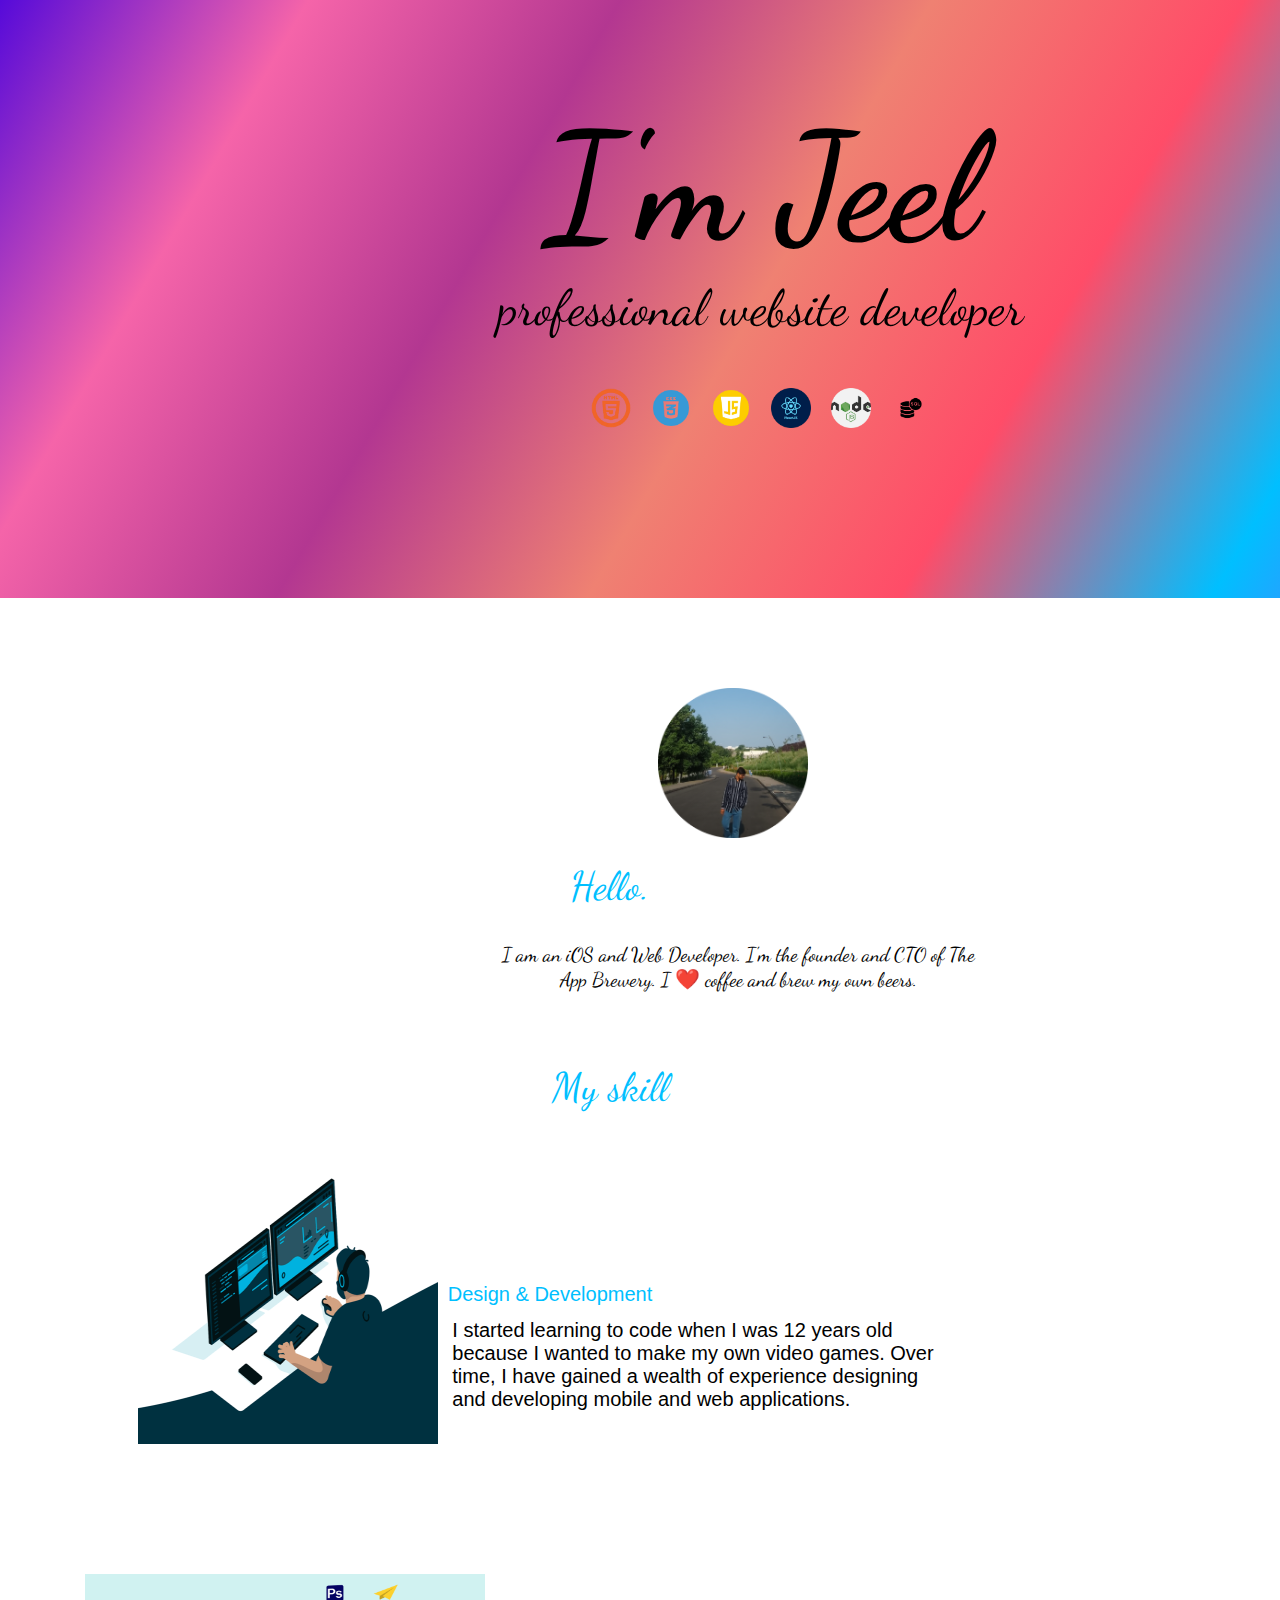
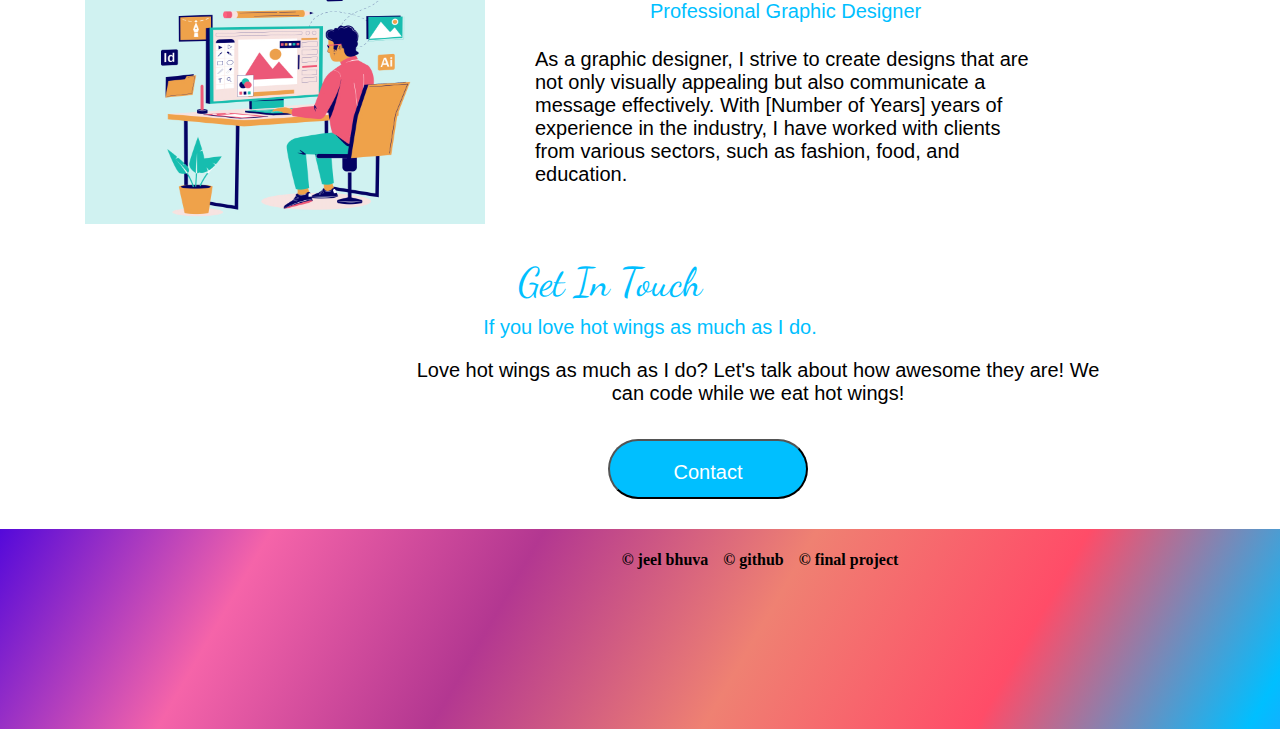
<file: index.html>
<!DOCTYPE html>
<html lang="en">
<head>
    <meta charset="UTF-8">
    <meta name="viewport" content="width=device-width, initial-scale=1.0">
    <title>Final project</title>
    <link rel="stylesheet" href="./Style.css"/>
    <link href="https://fonts.googleapis.com/css2?family=Dancing+Script&display=swap" rel="stylesheet">
</head>
<body>
    <div class="container-one">
        <h1 class="headtext">I'm Jeel</h1>
        <h3>professional  website developer</h3>
        <div class="image-container">
            <img src="./html.png" alt="html" height="40px" width="40px"/>
            <img src="./css.png" alt="css" height="40px" width="40px"/>
            <img src="./js.png" alt="js" height="40px" width="40px"/>
            <img src="./reactjs.png" alt="react js" height="40px" width="40px"/>
            <img src="./node js.png" alt="node js" height="40px" width="40px"/>
            <img src="./sql.png" alt="sql" height="40px" width="40px"/>
        </div>
    </div>
    <div class="containr-two">
        <img src="./cropped_circle_image.png" alt="my photo" class="myphoto" height="150px" width="150px"/>
        <h2>Hello.</h2>
        <p class="p1">I am an iOS and Web Developer. I'm the founder and CTO of The App Brewery. I ❤️ coffee and brew my own beers.</p>
    </div>
    <div class="containr-three">
        <h2 class="head-two">My skill</h1>
            <div class="containr-three-one">
                <img src="./68747470733a2f2f63646e2e6472696262626c652e636f6d2f75736572732f3733303730332f73637265656e73686f74732f363538313234332f6176656e746f2e676966.gif" alt="gif" class="gif" height="300px" width="300px">
                <h3 class="head-three">Design & Development</h3>
                <p class="p2">I started learning to code when I was 12 years old because I wanted to make my own video games. Over time, I have gained a wealth of experience designing and developing mobile and web applications.</p>
            </div> 
    </div>
    <div class="containr-four">
            <div class="containr-three-four">
                <img src="./why-hire-a-professional-graphic-designer.jpg" alt="gif" class="professional" height="300px" width="300px">
                 <h3 class="head-four">Professional Graphic Designer</h3>
                <p class="p3">As a graphic designer, I strive to create designs that are not only visually appealing but also communicate a message effectively. With [Number of Years] years of experience in the industry, I have worked with clients from various sectors, such as fashion, food, and education.</p>
            </div> 
    </div>
    <div class="container-five">
        <h2 style="margin: 40px 0px 0px 0px;">Get In Touch</h2>
        <h3 class="head-five">If you love hot wings as much as I do.</h3>
        <p class="p4">Love hot wings as much as I do? Let's talk about how awesome they are! We can code while we eat hot wings!</p>    
    </div>
    <div class="contact">
        <a href="./contact.html"><button>Contact</button></a>
    </div>
        <div class="container-six">
            <div class="container-six-one">
                <h4> &copy; jeel bhuva</h4>
                <h4> &copy; github</h4>
                <h4> &copy; final project</h4>
            </div>
           
        </div>
</body>
</html>
</file>
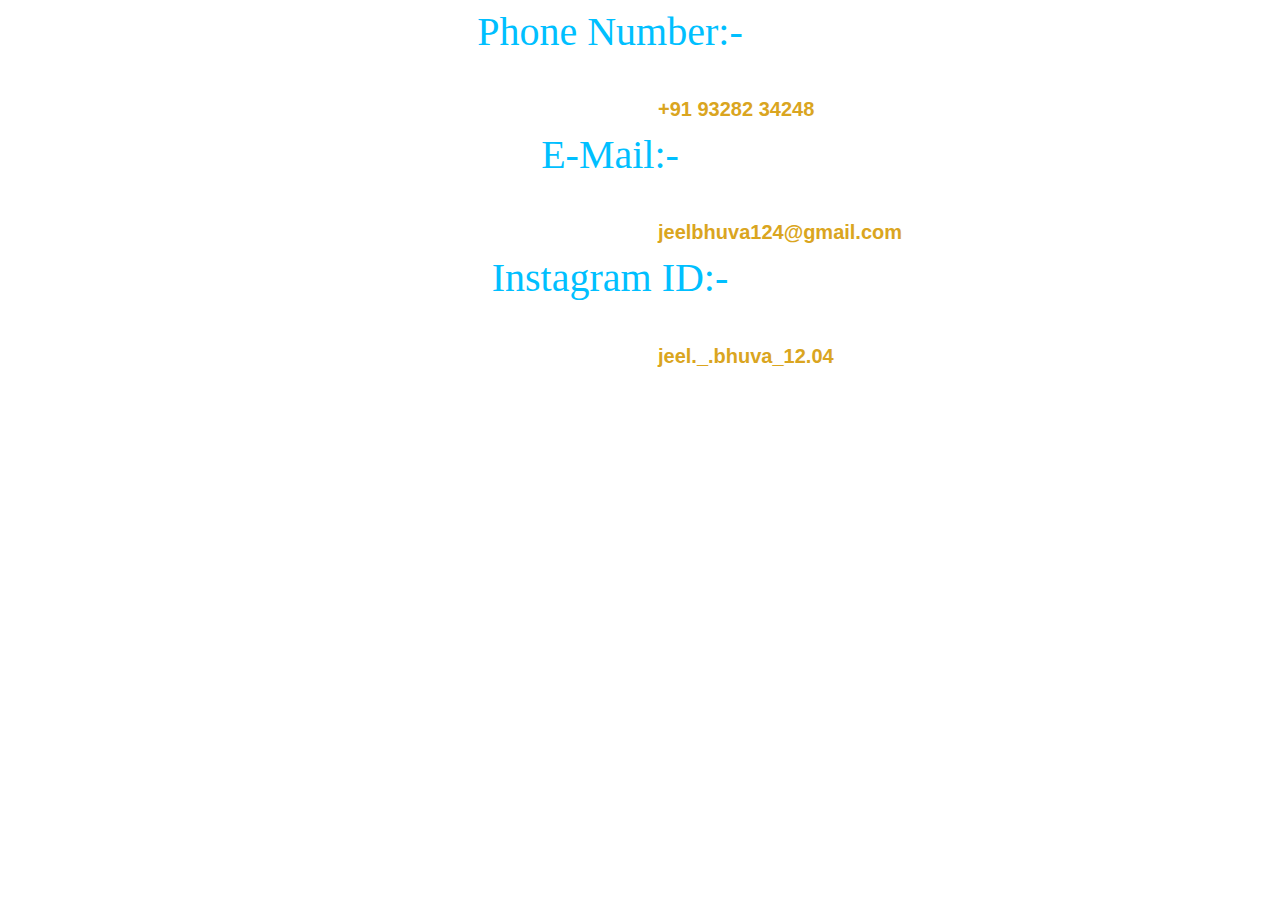
<file: contact.html>
<!DOCTYPE html>
<html lang="en">
<head>
    <meta charset="UTF-8">
    <meta name="viewport" content="width=device-width, initial-scale=1.0">
    <title>content</title>
    <style>
    h2{
    color: #00bfff;
    text-align: center;
    font-family:'Dancing script';
    font-weight: 100;
    font-size: 40px;
    margin-top: 0px;
    position: relative;
    right: 30px;
    }
    h3{
    color:goldenrod;
    font-size: 20px;
    position: relative;
    top: 10px;
    left: 650px;
    font-family:  'Trebuchet MS', 'Lucida Sans Unicode', 'Lucida Grande', 'Lucida Sans', Arial, sans-serif ;
    }
    a{
        text-decoration: none;
    }
     @media (max-width: 380px){
        h2{
           position: relative;
           left: 90px;
        }
        h3{
            position: relative;
            left: 160px;
        }  
     }  
    </style>
</head>
<body>
    <h2>Phone Number:-</h2>
    <h3>+91 93282 34248</h3>
    <h2>E-Mail:-</h2>
    <h3>jeelbhuva124@gmail.com</h3>
    <h2>Instagram ID:-</h2>
    <a href="https://www.instagram.com/jeel._.bhuva_12.04/?__pwa=1"><h3>jeel._.bhuva_12.04</h3></a>
</body>
</html>
</file>
<file: Style.css>
.container-one{
    height: 600px;
    width: 1525px;
    background: linear-gradient(300deg , #8c52ff, #00bfff, #ff4c68, #ef8172, #B33791, #F564A9 , #5409DA);
    /* background-size: 180% 180%; */
    animation: gradient-animation 18s ease infinite;
    position: relative;
    bottom: 10px;
    right: 10px;

}
@keyframes gradient-animation{
    0%{
        background-position: 0% 50%;
    }
    50%{
        background-position:100% 50%;
    }
    100%{
        background-position: 0% 50%;
    }
}
.image-container{
    display: flex;
    justify-content: center;
    align-items: center;
    margin: 0px;
    padding:0PX 0PX 0PX 0PX;
    gap: 20px;
    
}
h1{
    text-align: center;
    padding-top: 100px;
    margin: 0px 0px 0px 0px;
    font-family:'Dancing Script';
    font-size: 150px;
}
h3{
    text-align: center;
    font-family:'Dancing script';
    font-weight: 100;
    font-size: 50px;
    margin-top: 0px;
}
.myphoto{
    padding: 60px 50px 40px 50px;
    position: relative;
    top: 20px;
    left: 600px;
}
h2{
    color: #00bfff;
    text-align: center;
    font-family:'Dancing script';
    font-weight: 100;
    font-size: 40px;
    margin-top: 0px;
    position: relative;
    right: 30px;
}
.p1{
    height: 100px;
    width: 500px;
    position: relative;
    left: 480px;
    text-align: center;
    font-family:'Dancing script';
    font-weight: 200;
    font-size: 20px; 
}
.containr-three-one{
    display: flex;
    justify-content: center;
    align-items: center;

}
.head-three{
    color: #00bfff;
    font-size: 20px;
    position: relative;
    top: 10px;
    left: 10px;
    font-family:  'Trebuchet MS', 'Lucida Sans Unicode', 'Lucida Grande', 'Lucida Sans', Arial, sans-serif ;
}
.p2{
    height: 50px;
    width: 500px;
    font-family: 'Lucida Sans', 'Lucida Sans Regular', 'Lucida Grande', 'Lucida Sans Unicode', Geneva, Verdana, sans-serif;
    font-size:20px;
    position: relative;
    top:50px;
    right: 190px;
}
.head-four{
    color: #00bfff;
    font-size: 20px;
    position: absolute;
    top: 1600px;
    left: 650px;
    font-family:  'Trebuchet MS', 'Lucida Sans Unicode', 'Lucida Grande', 'Lucida Sans', Arial, sans-serif ;
}
.p3{
    height: 50px;
    width: 500px;
    font-family: 'Lucida Sans', 'Lucida Sans Regular', 'Lucida Grande', 'Lucida Sans Unicode', Geneva, Verdana, sans-serif;
    font-size:20px;
    position: relative;
    bottom: 100px;
    left: 200px;
}
.professional{
    height: 250px;
    width: 400px;
    padding: 30px 210px 0px 0px ;
    position: relative;
    top: 100px;
    right: 250px;
}
.containr-four{ 
    display: flex;
    justify-content: center;
    align-items: center;
}
.p4{
    height: 50px;
    width: 700px;
    font-family: 'Lucida Sans', 'Lucida Sans Regular', 'Lucida Grande', 'Lucida Sans Unicode', Geneva, Verdana, sans-serif;
    font-size:20px;
    position: relative;
    top: 10px;
    left: 400px;
    text-align: center;
}
 .head-five{
    color: #00bfff;
    font-size: 20px;
    position: relative;
    top: 10px;
    left: 10px;
    font-family:  'Trebuchet MS', 'Lucida Sans Unicode', 'Lucida Grande', 'Lucida Sans', Arial, sans-serif ;
 }
button{
    height: 60px;
    width: 200px;
    font-size: 20px;
    background-color:#00bfff ;
    color: white;
    border-radius: 30px;
    font-family:  'Trebuchet MS', 'Lucida Sans Unicode', 'Lucida Grande', 'Lucida Sans', Arial, sans-serif ;
    padding: 20px;
    position: relative;
    top: 20px;
    left: 600px;

}
.container-six{
    position: relative;
    top: 50px;
    height: 200px;
    width: 1520px;
     background: linear-gradient(300deg , #8c52ff, #00bfff, #ff4c68, #ef8172, #B33791, #F564A9 , #5409DA);
    /* background-size: 180% 180%; */
    animation: gradient-animation 18s ease infinite;
    position: relative;
    right: 8px;
}   
.container-six-one{
    display:flex;
    align-items:center;
    justify-content: center;
    align-content: end;
    gap: 15px;
}
 @media (max-width: 380px) {
    .container-one{
        height: 500px;
        width: 909px;
        position: relative;
        right: 8px;
        bottom: 8px;
      }
      .image-container{
        height: 50px;
        width: 900px;
      }
      .myphoto{
        position: relative;
        left: 300px;
      }
      h2{
        position: relative;
        left: 250px;
      }
      .p1{
        position: relative;
        left: 200px;
      }
      .containr-three-one{
        display: block;
      }
      .head-three{
        position: relative;
        left: 200px;
        font-size: 30px;
      }
      .gif{
        width: 400px;
        height: 400px;
        position: relative;
        left: 190px;
        margin: 20px;
      }
      .p2{
        position: relative;
        left: 200px;
        bottom: 50px;
      }
     .professional{
        height: 300px;
        width: 400px;
        position: relative;
        left: 310px;
        top: 90px;
        margin: 20px;
     } 
     .head-four{
        width: 500px;
        height: 100;
        font-size: 30px;
       position: relative;
       top: 110px;
       left: 280px;
     }
     .p3{
        position: relative;
        left: 320px;
        top: 100px;
        padding: 10px;
     }
     .container-five{
        position: relative;
        top: 200px;
        right: 50px;
     }
     .head-five{
        font-size: 20px;
        position: relative;
        left: 250px;
     }
     button{
        position: relative;
        left: 300px;
        top: 220px;
     }
     .container-six{
        height: 100px;
        width: 908px;
        position: relative;
        top: 250px;
        right: 8px;
     }
     .p4{
        height: 50px;
        width: 500px;
        position: relative;
        left: 200px;
     }
     .container-six-one{
        font-size: 22px;
     }
    }
</file>
